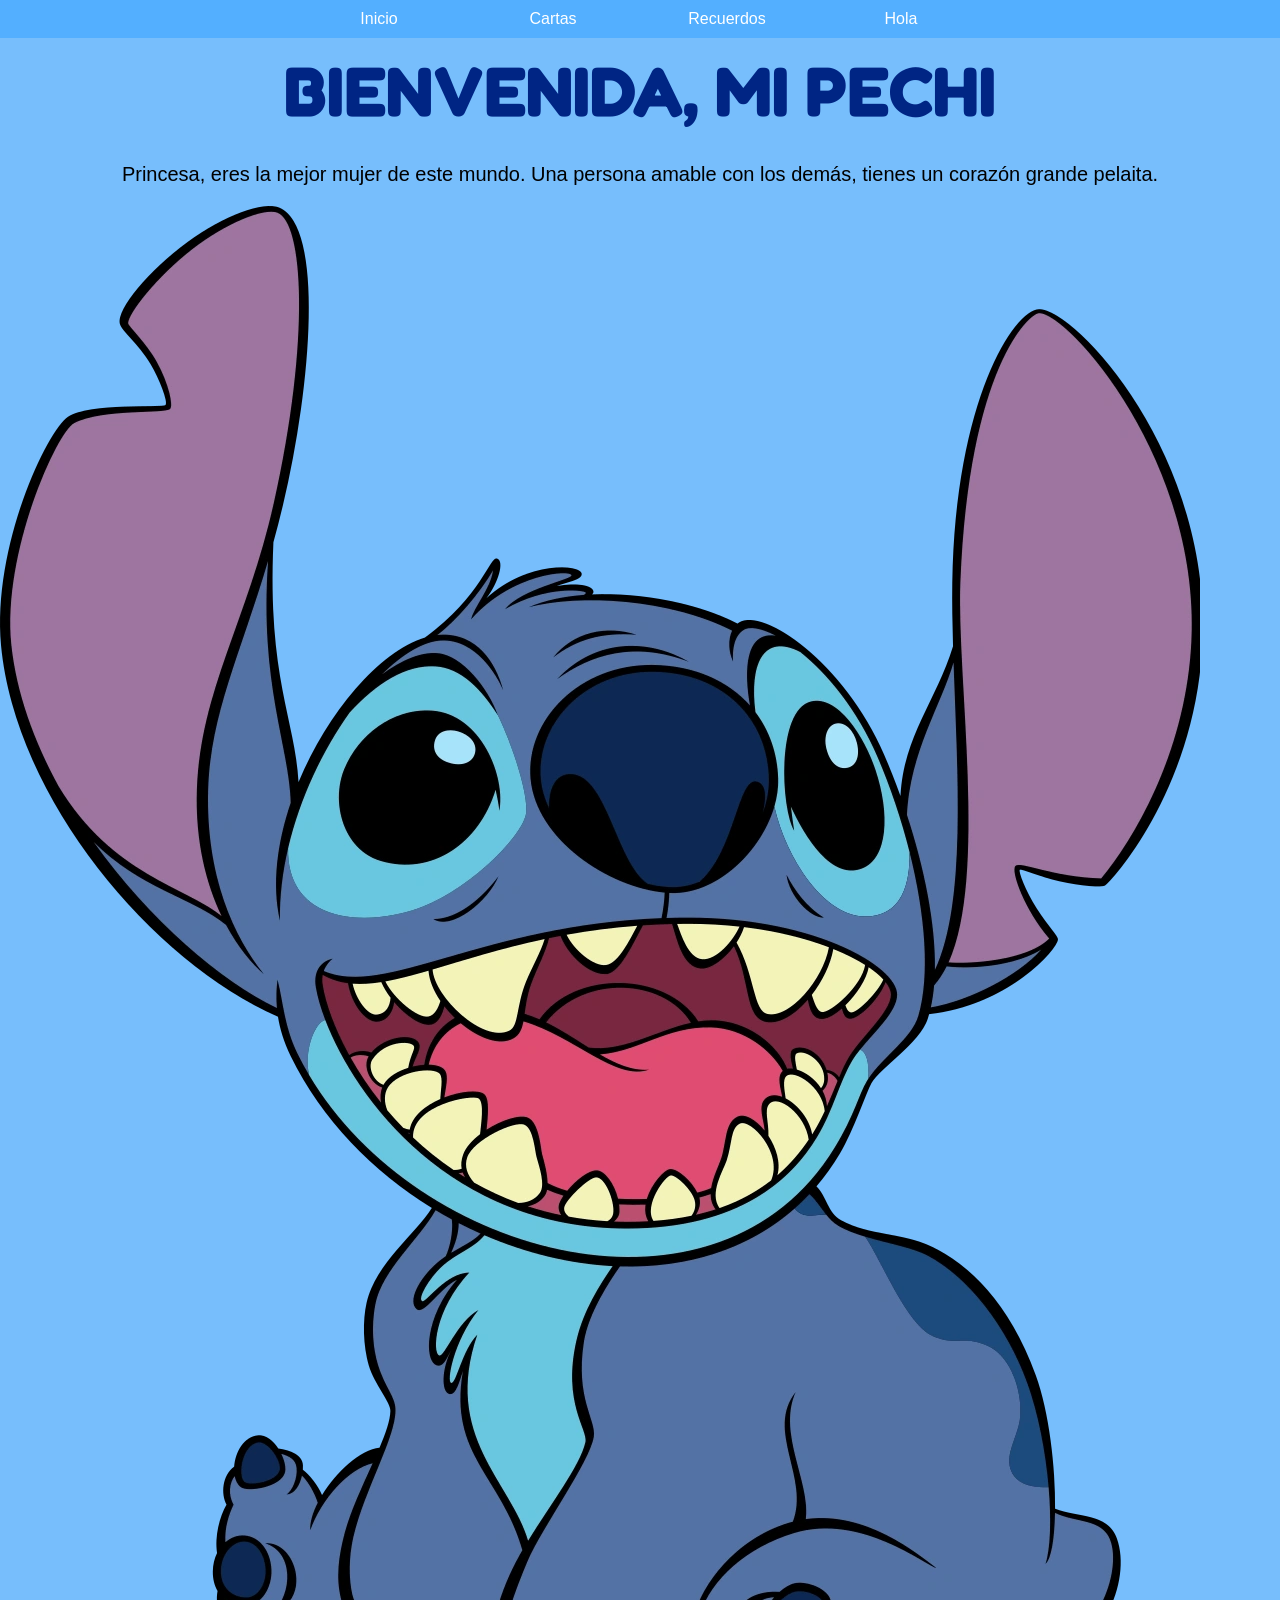
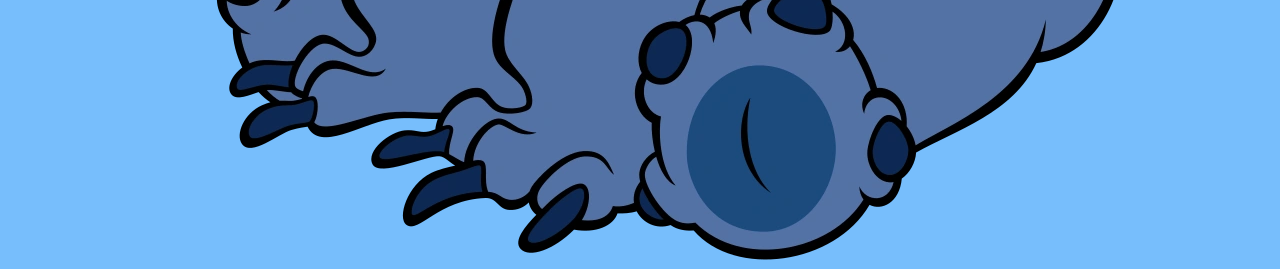
<file: index.html>
<!DOCTYPE html>
<html lang="en">
    <head>
        <title>Love</title>
        <meta charset="UTF-8">
        <link href="https://fonts.googleapis.com/css2?family=Fredoka+One&display=swap" rel="stylesheet">
        <link rel="stylesheet" href="styles.css">
    </head>
    <body>
        <nav>
            <ul>
                <li><a href="index.html">Inicio</a></li>
                <li><a href="cartas.html">Cartas</a></li>
                <li><a href="recuerdos.html">Recuerdos</a></li>
                <li><a href="">Hola</a></li>
            </ul>
        </nav>
        <div class="contenidoInicio">
            <div class="titulo">
                <h1>BIENVENIDA, MI PECHI</h1>
            </div>
            <div class="descripcion">
                <p>Princesa, eres la mejor mujer de este mundo. Una persona amable con los demás, tienes un corazón grande pelaita.
                </p>
            </div>
        </div>
        <img src="images/Stitch.webp">
    </body>
</html>
</file>
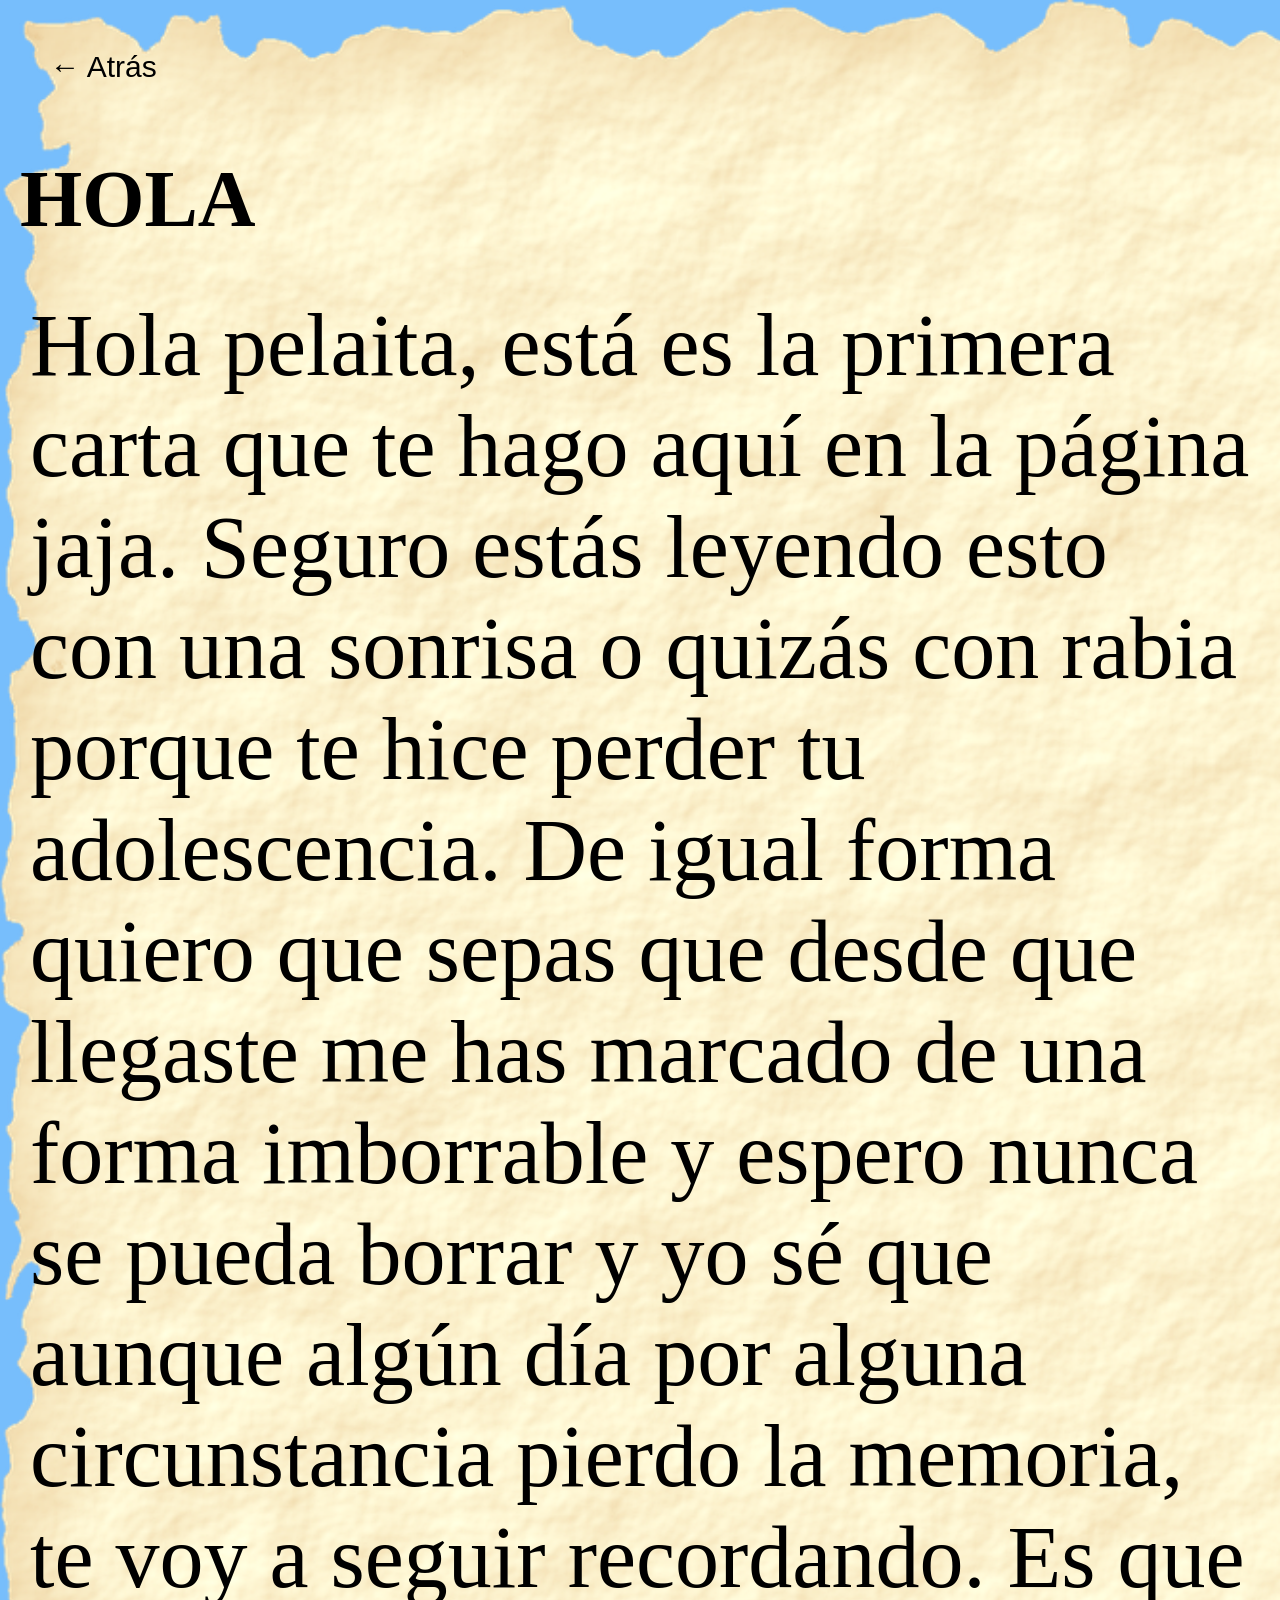
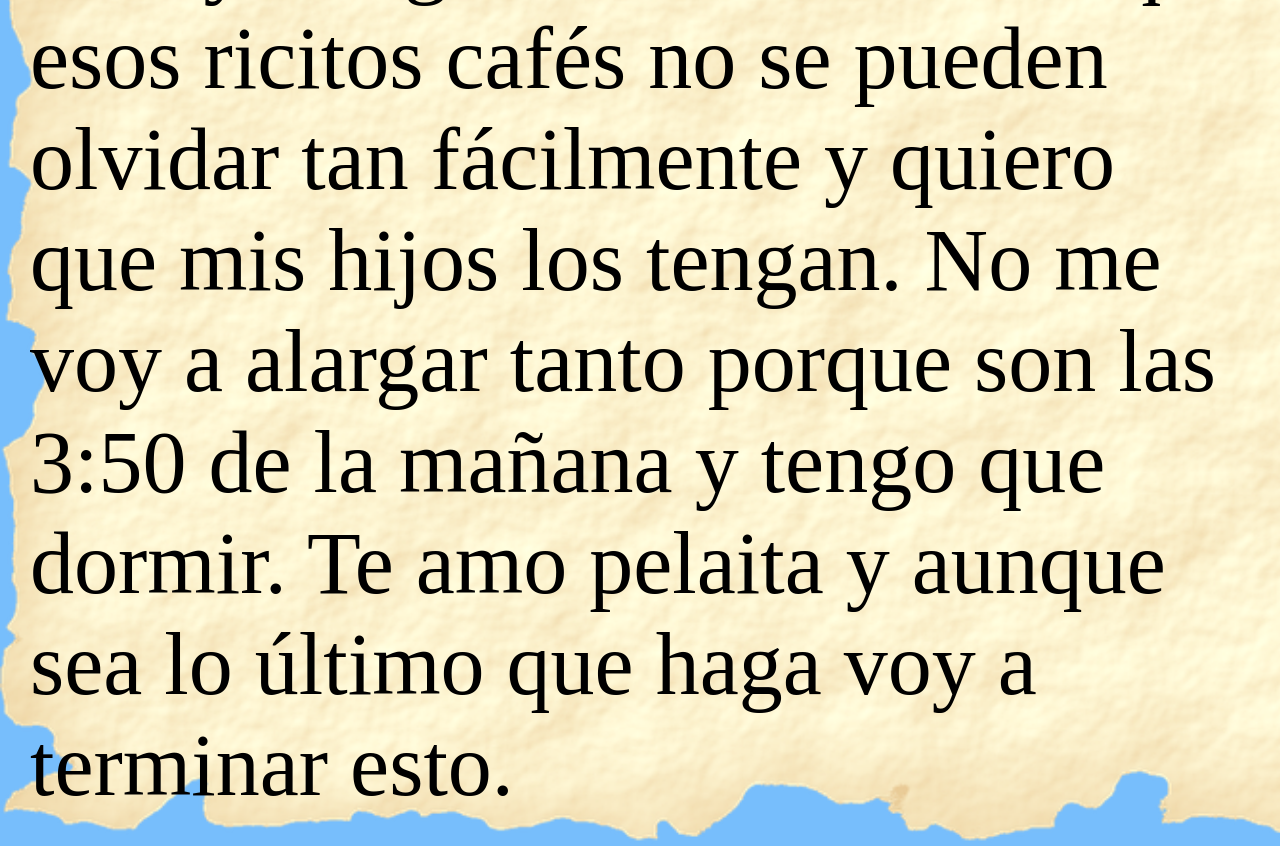
<file: titulo.html>
<!DOCTYPE html>
<html lang="en">
    <head>
        <title>Love</title>
        <link rel="stylesheet" href="styles.css">
    </head>
    <body class="fondo">
        <div class="cartauno">
            <li><a href="cartas.html">← Atrás</a></li>
            <h1>HOLA</h1>
            <p>Hola pelaita, está es la primera carta que te hago aquí en la página jaja. Seguro estás leyendo esto con una sonrisa o quizás con rabia porque te hice perder tu adolescencia. 

            De igual forma quiero que sepas que desde que llegaste me has marcado de una forma imborrable y espero nunca se pueda borrar y yo sé que aunque algún día por alguna circunstancia pierdo la memoria, te voy a seguir recordando. Es que esos ricitos cafés no se pueden olvidar tan fácilmente y quiero que mis hijos los tengan.

            No me voy a alargar tanto porque son las 3:50 de la mañana y tengo que dormir.

            Te amo pelaita y aunque sea lo último que haga voy a terminar esto.</p>
        </div>
    
    </body>
</html>
</file>
<file: styles.css>
/*index*/

* {
    padding: 0%;
    margin: 0%;
}

nav ul {
    background-color: rgb(83, 175, 255);
    width: 100%;
    text-align: center;
}
nav li {
    display: inline-flex;
}
nav a {
    text-decoration: none;
    color: white;
    font-family: 'Franklin Gothic Medium', 'Arial Narrow', Arial, sans-serif;
    padding: 10px;
    width: 150px;
}
nav li:hover{
    background-color: rgb(251, 156, 240);
}
body{
    background-color: rgb(119, 190, 252);
}

.titulo{
    font-family: 'Fredoka One', sans-serif;
    text-transform: uppercase;
    font-size: 35px;
    text-align: center;
    padding: 10px;
    color:rgb(0, 37, 132)
}

.descripcion{
    font-family: 'Gill Sans', 'Gill Sans MT', Calibri, 'Trebuchet MS', sans-serif;
    font-size: 20px;
    text-align: center;
    padding: 20px;
}

/**/

.contenido {
    display: flex;
    margin: 50px;
}

.opciones a {
    text-decoration: none;
    font-family: 'Franklin Gothic Medium', 'Arial Narrow', Arial, sans-serif;
    color: white;
    font-size: 25px;
}

.opciones a:hover{
    color:  rgb(15, 15, 203);
}

.fondo {
    background-image: url(images/carta.png);
    background-repeat: no-repeat;
    background-size: cover;
}

.cartauno li {
    width: 150px;
    margin: 50px;
    display: inline-flex;
}

.cartauno a {
    text-decoration: none;
    color: black;
    font-family: 'Franklin Gothic Medium', 'Arial Narrow', Arial, sans-serif;
    font-size: 30px;
}

.cartauno h1 {
    color: black;
    font-family: "Brush Script MT";
    font-size: 500%;
    margin: 0%;
    padding: 20px;
    left: 20px;
}

.cartauno p {
    font-family: "Brush Script MT";
    font-size: 550%;
    margin: 30px;
    left: 20px;
}
</file>
